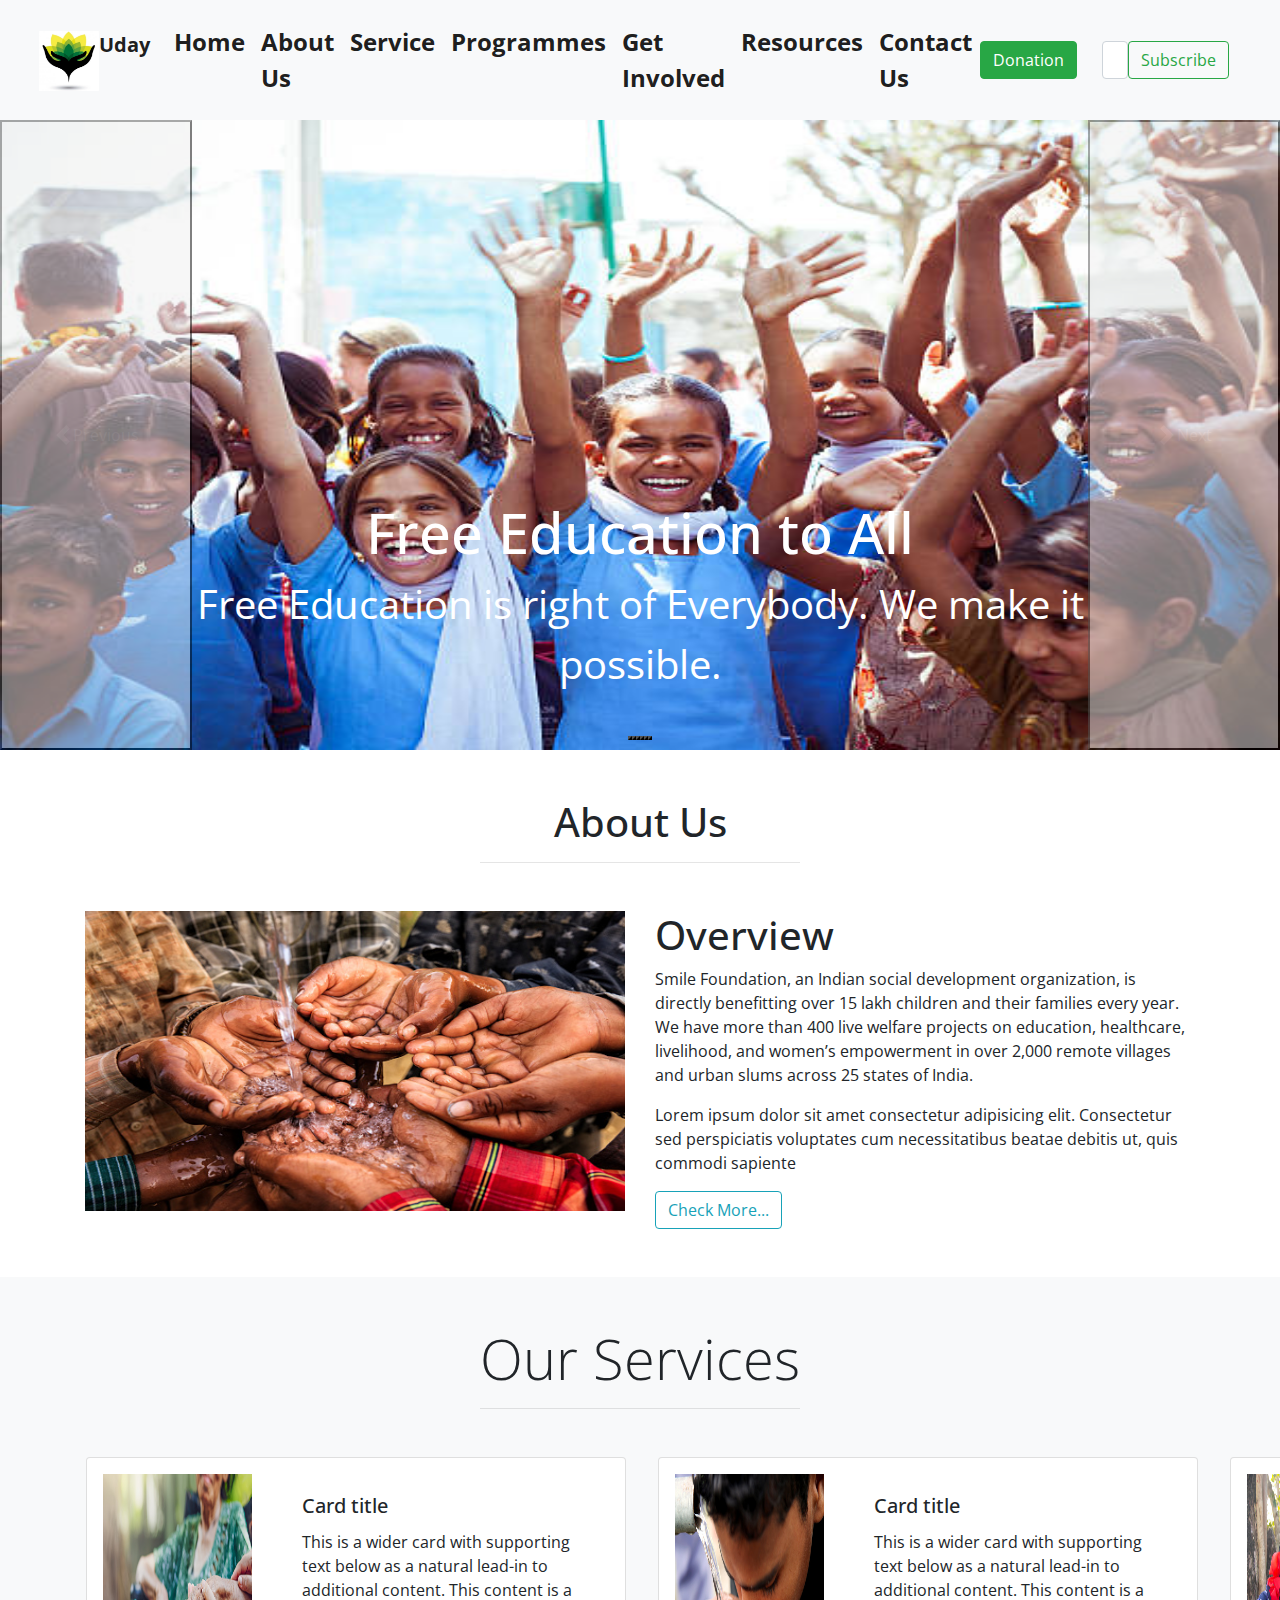
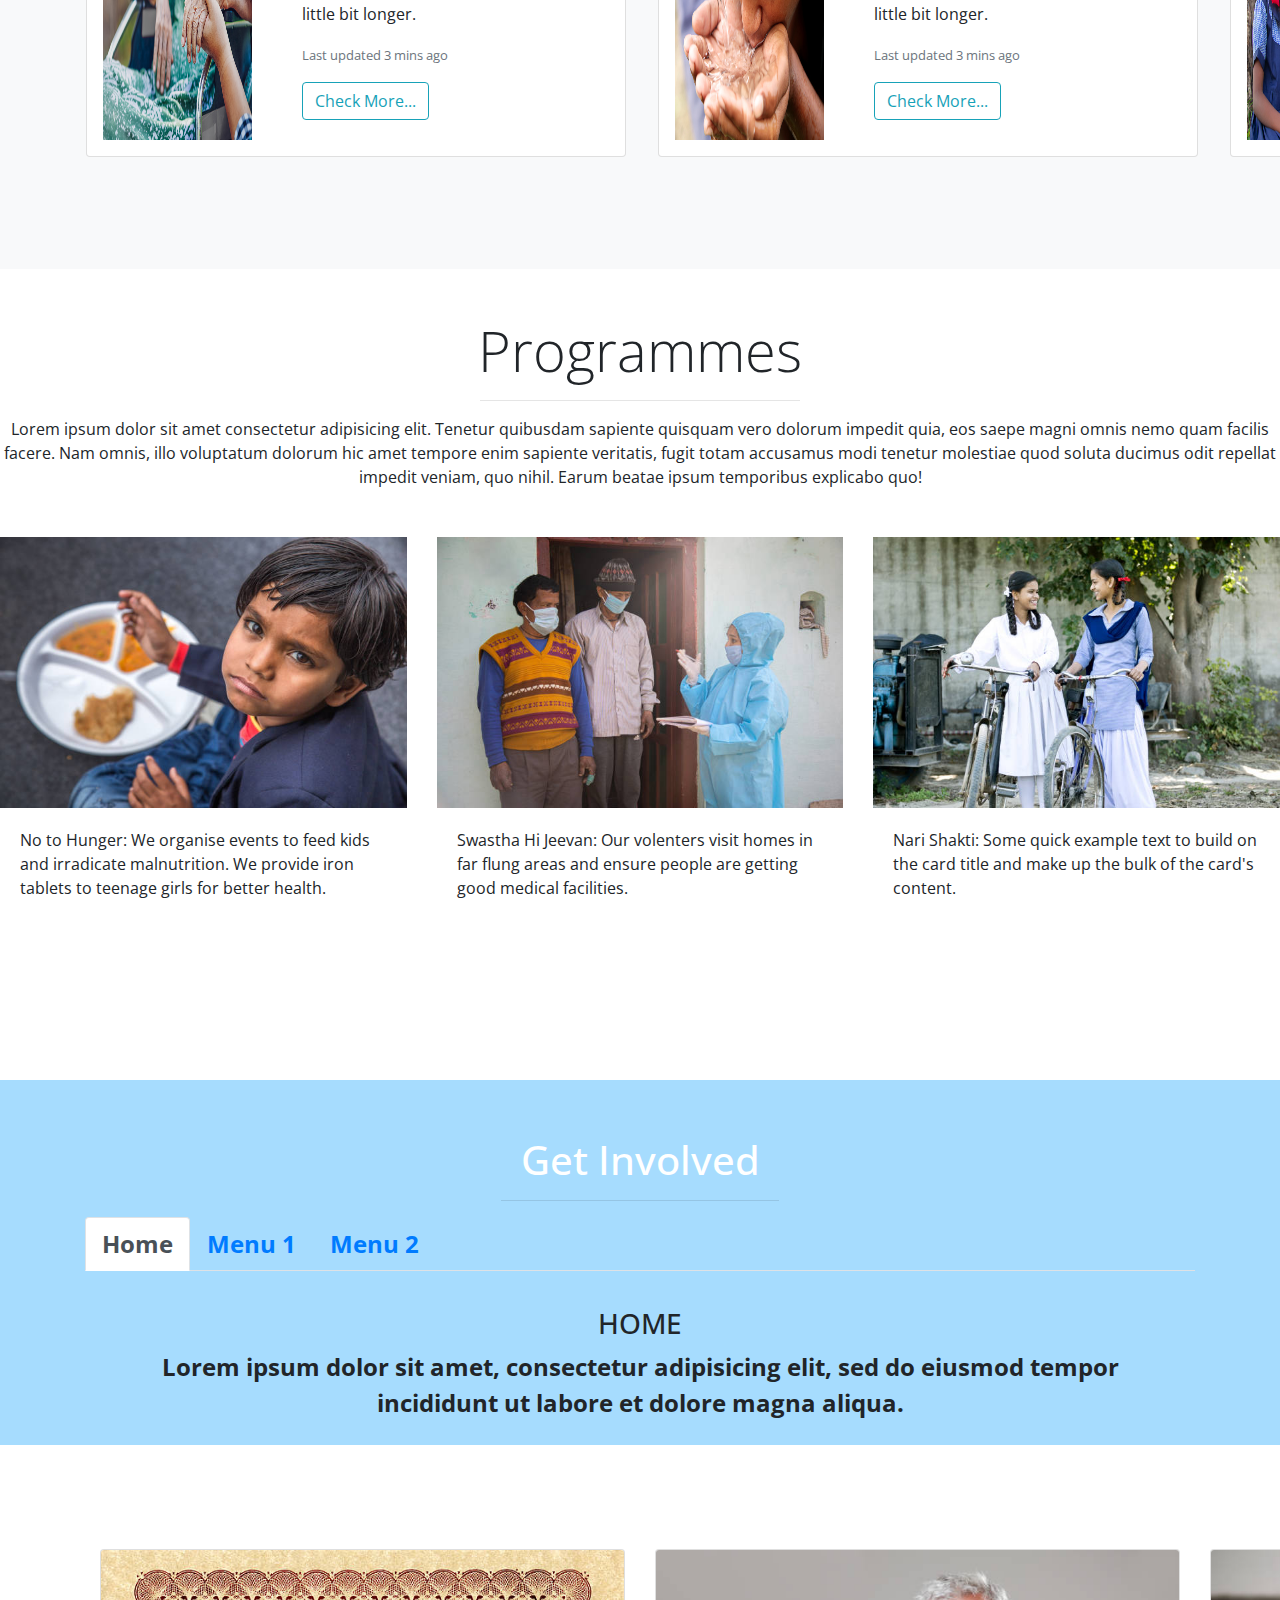
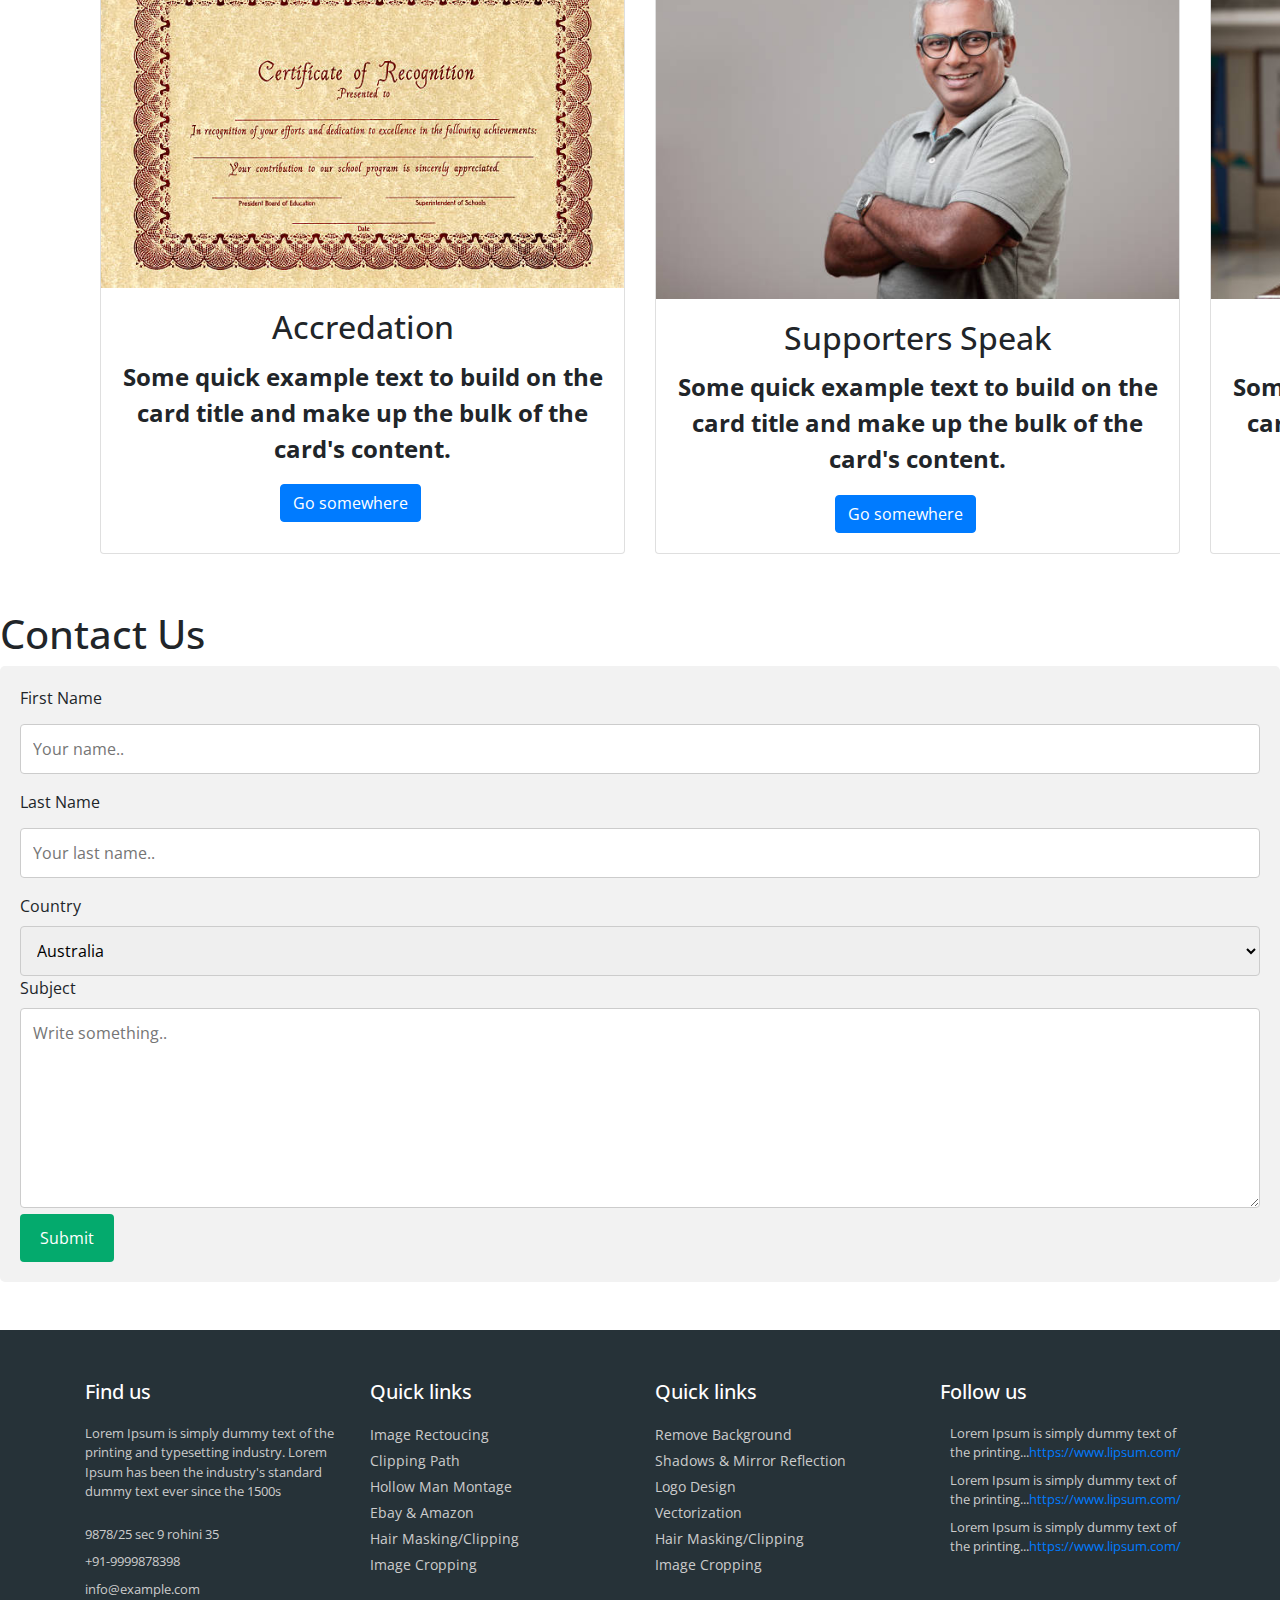
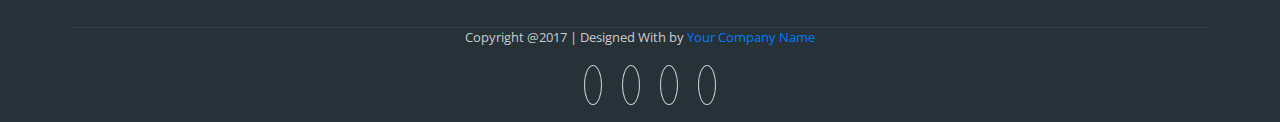
<file: index.html>
<!DOCTYPE html>
<html lang="en">

<head>
    <meta charset="UTF-8">
    <meta http-equiv="X-UA-Compatible" content="IE=edge">
    <meta name="viewport" content="width=device-width, initial-scale=1.0">
    <title>Bootstrap 5 Study</title>
    <!---------CSS Link        ---------------------------------------------------------------->
    <link rel="stylesheet" type='text/css' href="css/style.css">
    <!-- Bootstrap CSS -->
    <link href="https://cdn.jsdelivr.net/npm/bootstrap@5.1.3/dist/css/bootstrap.min.css" rel="stylesheet"
        integrity="sha384-1BmE4kWBq78iYhFldvKuhfTAU6auU8tT94WrHftjDbrCEXSU1oBoqyl2QvZ6jIW3" crossorigin="anonymous">

    <link
        href="https://fonts.googleapis.com/css2?family=Lora:ital,wght@0,400;0,500;1,400;1,500&family=Open+Sans:ital,wght@0,300;0,400;0,500;0,600;1,300;1,500&display=swap"
        rel="stylesheet">


</head>

<body>
    <!---------------Navbar Starts------------------------------------------------------------------->
    <nav class="navbar navbar-expand-lg sticky-top navbar-light bg-light">
        <div class="container-fluid m-lg-2">
            <a class="navbar-brand" href="#"><img src='img/logo-ngo.png' alt="no logo" width="60" height="60"
                    class='d-inline-block align-text-top'>Uday</a>



            <button class="navbar-toggler" type="button" data-bs-toggle="collapse"
                data-bs-target="#navbarSupportedContent" aria-controls="navbarSupportedContent" aria-expanded="false"
                aria-label="Toggle navigation">
                <span class="navbar-toggler-icon"></span>
            </button>

            <!-------Home Navbar creation>------------------------------------------------------------------->

            <div class="collapse navbar-collapse" id="navbarSupportedContent">
                <ul class="navbar-nav me-auto mb-2 mb-lg-0">
                    <li class="nav-item">
                        <a class="nav-link active" aria-current="page" href="#">Home</a>
                    </li>


                    <!--------------------------About Us drop down creation>----------------------------------------->


                    <li class="nav-item dropdown">
                        <a class="nav-link active" aria-current="page" href="#about" id="navbarDropdown" role="button"
                            data-bs-toggle="dropdown">About Us</a>
                        <ul class="dropdown-menu" aria-labelledby="navbarDropdown">
                            <li><a class="dropdown-item" href="#overview">Overview</a></li>
                            <li><a class="dropdown-item" href="#vision">Vision and Mission</a></li>
                            <li><a class="dropdown-item" href="#leadership">Leardership</a></li>
                            <li><a class="dropdown-item" href="#team">Team</a></li>
                            <li><a class="dropdown-item" href="#mentors">Mentors</a></li>
                            <li><a class="dropdown-item" href="#awards">Awards and Empanelment</a></li>
                            <li><a class="dropdown-item" href="#finance">Financial Documents</a></li>
                            <li><a class="dropdown-item" href="#reach">Our Reach</a></li>
                            <li><a class="dropdown-item" href="#stakeholders">Stakeholders' Speaks</a></li>

                            <li><a class="dropdown-item" href="#international">International Tie-Up</a></li>
                            <li>
                                <hr class="dropdown-divider">
                            </li>
                            <li><a class="dropdown-item" href="#media">Media</a></li>
                        </ul>
                    </li>


                    <!--------About Us dropdown ends        ------------------------------------->
                    <!--------Service dropdown starts        ------------------------------------->

                    <li class="nav-item dropdown">
                        <a class="nav-link active" aria-current="page" href="#service" id="navbarDropdown" role="button"
                            data-bs-toggle="dropdown">Service</a>

                        <ul class="dropdown-menu" aria-labelledby="navbarDropdown">
                            <li><a class="dropdown-item" href="#">Education</a></li>
                            <li><a class="dropdown-item" href="#">Health</a></li>
                            <li><a class="dropdown-item" href="#">Livelihood</a></li>
                            <li><a class="dropdown-item" href="#">Women Empowerment</a></li>

                            <li><a class="dropdown-item" href="#">Another action</a></li>
                            <li>
                                <hr class="dropdown-divider">
                            </li>
                            <li><a class="dropdown-item" href="#">Something else here</a></li>
                        </ul>
                    </li>

                    <!--------Service dropdown ends        ------------------------------------->
                    <!--------Programs dropdown start        ------------------------------------->
                    <li class="nav-item dropdown">
                        <a class="nav-link active" aria-current="page" href="#programs" id="navbarDropdown"
                            role="button" data-bs-toggle="dropdown">Programmes</a>
                        <ul class="dropdown-menu" aria-labelledby="navbarDropdown">
                            <li><a class="dropdown-item" href="/hunger.html">No to Hunger</a></li>
                            <li><a class="dropdown-item" href="#">Swastha Hi Jeevan</a></li>
                            <li><a class="dropdown-item" href="#">Nari Shakti</a></li>
                            <li><a class="dropdown-item" href="#">Medha Chatra</a></li>
                            <li><a class="dropdown-item" href="#">Anandmayi</a></li>


                        </ul>
                    </li>

                    <!--------Programs dropdown ends        ------------------------------------->
                    <!--------Get Involved dropdown starts        ------------------------------------->
                    <li class="nav-item dropdown">
                        <a class="nav-link active" aria-current="page" href="#getinvolved" id="navbarDropdown"
                            role="button" data-bs-toggle="dropdown">Get Involved</a>
                        <ul class="dropdown-menu" aria-labelledby="navbarDropdown">
                            <li><a class="dropdown-item" href="#">Donations</a></li>
                            <li><a class="dropdown-item" href="#">Volunteering</a></li>
                            <li><a class="dropdown-item" href="#">Corporate Partnership</a></li>
                            <li><a class="dropdown-item" href="#">Industry Alliance</a></li>
                            <li><a class="dropdown-item" href="#">Training</a></li>


                            <li><a class="dropdown-item" href="#">FAQ</a></li>
                            <li>
                                <hr class="dropdown-divider">
                            </li>
                            <li><a class="dropdown-item" href="#">Career</a></li>
                        </ul>
                    </li>




                    <!--------Get Involved dropdown ends        ------------------------------------->
                    <!--------About Us dropdown ends        ------------------------------------->



                    <!--------Reource Navbar starts        ------------------------------------->

                    <li class="nav-item dropdown">
                        <a class="nav-link active" href="#resources" id="navbarDropdown" role="button"
                            data-bs-toggle="dropdown" aria-expanded="false">
                            Resources
                        </a>
                        <ul class="dropdown-menu" aria-labelledby="navbarDropdown">
                            <li><a class="dropdown-item" href="#">Article</a></li>
                            <li><a class="dropdown-item" href="#">Newsletter</a></li>
                            <li><a class="dropdown-item" href="#">Videos</a></li>
                            <li><a class="dropdown-item" href="#">Our Stories</a></li>


                        </ul>
                    </li>

                    <!--------Resource Navbar ends        ------------------------------------->
                    <!--------Contact Navbar starts        ------------------------------------->

                    <li class="nav-item">
                        <a class="nav-link active" aria-current="page" href="#contact">Contact Us</a>
                    </li>

                </ul>
                <!--------Contact ends        ------------------------------------->

                <!--------        ------------------------------------->

                <button type="button" class="btn btn-success">Donation</button>
                <!--------About Us dropdown ends        ------------------------------------->

                <form class="d-flex">
                    <input class="form-control me-2" type="search" placeholder="Your Email" aria-label="Subscribe">
                    <button class="btn btn-outline-success" type="submit">Subscribe</button>
                </form>
                <!--------About Us dropdown ends        ------------------------------------->

            </div>
        </div>
    </nav>

    <!----Navbar Ends                                       ----------------------------->
    <!----------------------Carasoul Starts--------------------------------------------------->


    <section class='container-carousel'>
        <header>
            <div id="carouselExampleCaptions" class="carousel slide" data-bs-ride="carousel">
                <div class="carousel-indicators">
                    <button type="button" data-bs-target="#carouselExampleCaptions" data-bs-slide-to="0" class="active"
                        aria-current="true" aria-label="Slide 1"></button>
                    <button type="button" data-bs-target="#carouselExampleCaptions" data-bs-slide-to="1"
                        aria-label="Slide 2"></button>
                    <button type="button" data-bs-target="#carouselExampleCaptions" data-bs-slide-to="2"
                        aria-label="Slide 3"></button>

                    <button type="button" data-bs-target="#carouselExampleCaptions" data-bs-slide-to="3" class="active"
                        aria-current="true" aria-label="Slide 4"></button>
                    <button type="button" data-bs-target="#carouselExampleCaptions" data-bs-slide-to="4"
                        aria-label="Slide 5"></button>
                    <button type="button" data-bs-target="#carouselExampleCaptions" data-bs-slide-to="5"
                        aria-label="Slide 6"></button>

                </div>
                <div class="carousel-inner">
                    <div class="carousel-item active">
                        <img src="img/carosel-school1.jpg" class="d-block w-100"
                            alt="img/parenting-single-mother1.jpeg">
                        <div class="carousel-caption d-md-block">
                            <h5>Free Education to All</h5>
                            <p>Free Education is right of Everybody. We make it possible.</p>
                        </div>
                    </div>
                    <div class="carousel-item">
                        <img src="img/carosal-women-job.jpg" class="d-block w-100"
                            alt="img/parenting-single-mother1.jpeg">
                        <div class="carousel-caption d-md-block">
                            <h5>Women Empowerment</h5>
                            <p>Empowering women through knowledge and making them self dependent.</p>
                        </div>
                    </div>
                    <div class="carousel-item">
                        <img src="img/carousal-health.jpg" class="d-block w-100"
                            alt="img/parenting-single-mother1.jpeg">
                        <div class="carousel-caption d-md-block">
                            <h5>Care for old age</h5>
                            <p>We ensure good health facilities to senior people. Every life matters!!</p>
                        </div>
                    </div>

                    <div class="carousel-item">
                        <img src="img/carousal-health.jpg" class="d-block w-100"
                            alt="img/parenting-single-mother1.jpeg">
                        <div class="carousel-caption d-md-block">
                            <h5>Care for old age</h5>
                            <p>We ensure good health facilities to senior people. Every life matters!!</p>
                        </div>
                    </div>

                    <div class="carousel-item">
                        <img src="img/carousal-health.jpg" class="d-block w-100"
                            alt="img/parenting-single-mother1.jpeg">
                        <div class="carousel-caption d-md-block">
                            <h5>Care for old age</h5>
                            <p>We ensure good health facilities to senior people. Every life matters!!</p>
                        </div>
                    </div>

                    <div class="carousel-item">
                        <img src="img/carousal-health.jpg" class="d-block w-100"
                            alt="img/parenting-single-mother1.jpeg">
                        <div class="carousel-caption d-md-block">
                            <h5>Care for old age</h5>
                            <p>We ensure good health facilities to senior people. Every life matters!!</p>
                        </div>
                    </div>

                </div>
                <button class="carousel-control-prev" type="button" data-bs-target="#carouselExampleCaptions"
                    data-bs-slide="prev">
                    <span class="carousel-control-prev-icon" aria-hidden="true"></span>
                    <span class="visually-hidden">Previous</span>
                </button>
                <button class="carousel-control-next" type="button" data-bs-target="#carouselExampleCaptions"
                    data-bs-slide="next">
                    <span class="carousel-control-next-icon" aria-hidden="true"></span>
                    <span class="visually-hidden">Next</span>
                </button>
            </div>


        </header>
    </section>

    <!--------------------------------------------About Us Starts-------------------------------->
    <section class="main_heading my-5">
        <div class="text-center">
            <h1>About Us</h1>
            <hr class="w-25 mx-auto" />
        </div>
        <div class="container">
            <div class="row my-5">
                <div class='col-lg-6 col-md-6 col-12 col-xxl-6'>
                    <figure>
                        <img src="img/bg-1-hand.jpg" alt="no image" class='about_img img-fluid'>
                    </figure>
                </div>

                <div class='col-lg-6 col-md-6 col-12 col-xxl-6'>
                    <h1>Overview</h1>
                    <p>Smile Foundation, an Indian social development organization, is directly benefitting over 15 lakh
                        children and their families every year. We have more than 400 live welfare projects on
                        education, healthcare, livelihood, and women’s empowerment in over 2,000 remote villages and
                        urban slums across 25 states of India.</p>

                    <p>Lorem ipsum dolor sit amet consectetur adipisicing elit. Consectetur sed perspiciatis voluptates
                        cum necessitatibus beatae debitis ut, quis commodi sapiente</p>

                    <button type="button" class="btn btn-outline-info" data-bs-toggle="tooltip" data-placement="right"
                        title="Detail Information">Check More...</button>

                </div>
            </div>
        </div>
        </div>
    </section>
    <!--------------------------------------------About Us Ends-------------------------------->

    <!--------------------------------------------Service Starts-------------------------------->
    <section class="main_heading my-5 bg-light py-5">
        <div class="text-center">
            <h1 class="display-4">Our Services</h1>
            <hr class="w-25 mx-auto" />
        </div>

        <div class='container services'>
            <div class="row my-5">
                <div class='mx-auto d-flex justify-content-around'>
                    <div class="card mb-3 p-3 mx-3">
                        <div class="row">
                            <div class="col-md-4">
                                <img src="img/old-age-care-1.jpg" class="img-fluid" alt="image of old people">
                            </div>
                            <div class="col-md-8">
                                <div class="card-body">
                                    <h5 class="card-title">Card title</h5>
                                    <p class="card-text">This is a wider card with supporting text below as a natural
                                        lead-in to additional
                                        content. This content is a little bit longer.</p>
                                    <p class="card-text"><small class="text-muted">Last updated 3 mins ago</small></p>

                                    <button type="button" class="btn btn-outline-info" data-bs-toggle="tooltip"
                                        data-placement="right" title="Detail Information">Check More...</button>
                                </div>
                            </div>
                        </div>
                    </div>

                    <div class="card mb-3 p-3 mx-3">
                        <div class="row">
                            <div class="col-md-4">
                                <img src="img/water2.jpg" class="img-fluid rounded-start" alt="water image">
                            </div>
                            <div class="col-md-8">
                                <div class="card-body">
                                    <h5 class="card-title">Card title</h5>
                                    <p class="card-text">This is a wider card with supporting text below as a natural
                                        lead-in to additional
                                        content. This content is a little bit longer.</p>
                                    <p class="card-text"><small class="text-muted">Last updated 3 mins ago</small></p>

                                    <button type="button" class="btn btn-outline-info" data-bs-toggle="tooltip"
                                        data-placement="right" title="Detail Information">Check More...</button>
                                </div>
                            </div>
                        </div>
                    </div>

                    <div class="card mb-3 p-3 mx-3">
                        <div class="row">
                            <div class="col-md-4">
                                <img src="img/school-1.jpg" class="img-fluid rounded-start" alt="school image">
                            </div>
                            <div class="col-md-8">
                                <div class="card-body">
                                    <h5 class="card-title">Card title</h5>
                                    <p class="card-text">This is a wider card with supporting text below as a natural
                                        lead-in to additional
                                        content. This content is a little bit longer.</p>
                                    <p class="card-text"><small class="text-muted">Last updated 3 mins ago</small></p>
                                    <button type="button" class="btn btn-outline-info" data-bs-toggle="tooltip"
                                        data-placement="right" title="Detail Information">Check More...</button>
                                </div>
                            </div>
                        </div>
                    </div>


                </div>

            </div>

        </div>
    </section>
    <!--------------------------------------------Service  Ends-------------------------------->


    <!--------------------------------------------Programms Starts-------------------------------->
    <section class="main_heading pb-5">
        <div class="text-center">
            <h1 class='display-4'>Programmes</h1>
            <hr class="w-25 mx-auto" />
            <p>Lorem ipsum dolor sit amet consectetur adipisicing elit. Tenetur quibusdam sapiente quisquam vero dolorum
                impedit quia, eos saepe magni omnis nemo quam facilis facere. Nam omnis, illo voluptatum dolorum hic
                amet
                tempore enim sapiente veritatis, fugit totam accusamus modi tenetur molestiae quod soluta ducimus odit
                repellat
                impedit veniam, quo nihil. Earum beatae ipsum temporibus explicabo quo!</p>
        </div>

        <div class="container-">
            <div class="row my-5">
                <div class='col-md-4 col-10 col-xxl-4 mx-auto'>
                    <figure>
                        <img src="img/child-eating3.jpg" alt="child eating image" srcset="" class='img-fluid'>
                        <div class="card-body">
                            <p class="card-text">No to Hunger: We organise events to feed kids and irradicate
                                malnutrition. We provide iron tablets to teenage girls for better health.</p>
                        </div>
                    </figure>

                </div>

                <div class='col-md-4 col-10 col-xxl-4 mx-auto'>
                    <figure>
                        <img src="img/heath-for-all-doc-home.jpg" alt="girls in cycle image" srcset=""
                            class='img-fluid'>
                        <div class="card-body">
                            <p class="card-text">Swastha Hi Jeevan: Our volenters visit homes in far flung areas and
                                ensure people are getting good medical facilities.</p>
                        </div>
                    </figure>

                </div>

                <div class='col-md-4 col-10 col-xxl-4 mx-auto'>
                    <figure>
                        <img src="img/girls-cycle.jpg" alt="girls in cycle image" srcset="" class='img-fluid'>
                        <div class="card-body">
                            <p class="card-text">Nari Shakti: Some quick example text to build on the card title and
                                make up the bulk
                                of the card's
                                content.</p>
                        </div>
                    </figure>

                </div>

            </div>

        </div>
    </section>
    <!---grid id required to talk about each program-->
    <!--------------------------------------------Programs Ends-------------------------------->


    <!--------------------------------------------Get Involved Starts-------------------------------->
    <section class="main_heading my-5 pt-5 offer_style">
        <div class="container container-fluid">
            <div class="row">

                <div class='col-xxl-12 col-12 py-2 text-center'>

                    <h1 class='text-white'>Get Involved</h1>
                    <hr class="w-25 mx-auto" />
                    <!----------------------------------------------------------------------------->

                    <!-- <div class="container mt-3"> -->
                    <!-- <h2>Toggleable Tabs</h2> -->
                    <!-- <br> -->
                    <!-- Nav tabs -->
                    <ul class="nav nav-tabs" role="tablist">
                        <li class="nav-item">
                            <a class="nav-link active" data-bs-toggle="tab" href="#home">Home</a>
                        </li>
                        <li class="nav-item">
                            <a class="nav-link" data-bs-toggle="tab" href="#menu1">Menu 1</a>
                        </li>
                        <li class="nav-item">
                            <a class="nav-link" data-bs-toggle="tab" href="#menu2">Menu 2</a>
                        </li>
                    </ul>

                    <!-- Tab panes -->
                    <div class="tab-content">
                        <div id="home" class="container tab-pane active"><br>
                            <h3>HOME</h3>
                            <p>Lorem ipsum dolor sit amet, consectetur adipisicing elit, sed do eiusmod tempor
                                incididunt ut labore et
                                dolore magna aliqua.</p>
                        </div>
                        <div id="menu1" class="container tab-pane fade"><br>
                            <h3>Menu 1</h3>
                            <p>Ut enim ad minim veniam, quis nostrud exercitation ullamco laboris nisi ut aliquip ex
                                ea commodo
                                consequat.</p>
                        </div>
                        <div id="menu2" class="container tab-pane fade"><br>
                            <h3>Menu 2</h3>
                            <p>Sed ut perspiciatis unde omnis iste natus error sit voluptatem accusantium doloremque
                                laudantium, totam
                                rem aperiam.</p>
                        </div>
                    </div>
                    <!-- </div> -->
                    <!------------------------------------------------------------------------------------------------>



                </div>
            </div>
        </div>

    </section>



    <!--------------------------------------------Get Involved Ends-------------------------------->



    <!--------------------------------------------Resources Starts-------------------------------->
    <!------Create a separate page for Resources-->

    <!-- <section class="main_heading my-5">
        <div class=" text-center">
                <h1>Resources</h1>
            <hr class="w-25 mx-auto" />
            Lorem ipsum dolor sit amet consectetur adipisicing elit. Tenetur quibusdam sapiente quisquam vero dolorum
            impedit quia, eos saepe magni omnis nemo quam facilis facere. Nam omnis, illo voluptatum dolorum hic amet
            tempore enim sapiente veritatis, fugit totam accusamus modi tenetur molestiae quod soluta ducimus odit
            repellat
            impedit veniam, quo nihil. Earum beatae ipsum temporibus explicabo quo!
        </div>
    </section> -->
    <!--------------------------------------------Resources Ends-------------------------------->

    <!--------------------------------------------Achievements Starts-------------------------------->

    <section class="main_heading my-5 pt-5">
        <div class="container container-fluid">
            <div class="row">

                <div class='col-xxl-12 col-xl-12 py-2 text-center d-flex justify-content-around'>
                    <!-- 
                    <h1 class='text-white'>Get Involved</h1>
                    <hr class="w-25 mx-auto" /> -->


                    <div class="card" style="width: 23rem;">
                        <img src="img/certificate-accredation.jpg" class="card-img-top" alt="...">
                        <div class="card-body">
                            <h2 class="card-title">Accredation</h2>
                            <p class="card-text">Some quick example text to build on the card title and make up the bulk
                                of the
                                card's
                                content.</p>
                            <a href="#" class="btn btn-primary">Go somewhere</a>
                        </div>
                    </div>

                    <div class="card" style="width: 23rem;">
                        <img src="img/supporter-gentleman.jpg" class="card-img-top" alt="...">
                        <div class="card-body">
                            <h2 class="card-title">Supporters Speak</h2>
                            <p class="card-text">Some quick example text to build on the card title and make up the bulk
                                of the
                                card's
                                content.</p>
                            <a href="#" class="btn btn-primary">Go somewhere</a>
                        </div>
                    </div>

                    <div class="card" style="width: 23rem;">
                        <img src="img/award.jpg" class="card-img-top" alt="...">
                        <div class="card-body">
                            <h2 class="card-title">Awards/Recongnitions</h2>
                            <p class="card-text">Some quick example text to build on the card title and make up the bulk
                                of the
                                card's
                                content.</p>
                            <a href="#" class="btn btn-primary">Go somewhere</a>
                        </div>
                    </div>

                </div>
            </div>
        </div>
    </section>
    <!--------------------------------------------Achievements Ends-------------------------------->



    <!--------------------------------------------Contact Us Starts-------------------------------->
    <section class="main_heading my-5">
        <div class=" text">
            <h1>Contact Us</h1>

            <div class="container_contact">
                <form action="action_page.php">

                    <label for="fname">First Name</label>
                    <input type="text" id="fname" name="firstname" placeholder="Your name..">

                    <label for="lname">Last Name</label>
                    <input type="text" id="lname" name="lastname" placeholder="Your last name..">

                    <label for="country">Country</label>
                    <select id="country" name="country">
                        <option value="australia">Australia</option>
                        <option value="canada">Canada</option>
                        <option value="usa">USA</option>
                        <option value="usa">India</option>
                    </select>

                    <label for="subject">Subject</label>
                    <textarea id="subject" name="subject" placeholder="Write something.."
                        style="height:200px"></textarea>

                    <input type="submit" value="Submit">

                </form>
            </div>
        </div>
    </section>

    <!--------------------------------------------Contact Us Ends-------------------------------->

    <!-------------Footer starts---------------------------------------------------------------->

    <link href="//maxcdn.bootstrapcdn.com/bootstrap/4.1.1/css/bootstrap.min.css" rel="stylesheet" id="bootstrap-css">
    <script src="//maxcdn.bootstrapcdn.com/bootstrap/4.1.1/js/bootstrap.min.js"></script>
    <script src="//cdnjs.cloudflare.com/ajax/libs/jquery/3.2.1/jquery.min.js"></script>
    <!------ Include the above in your HEAD tag ---------->

    <link rel="stylesheet" href="https://stackpath.bootstrapcdn.com/bootstrap/4.1.3/css/bootstrap.min.css"
        integrity="sha384-MCw98/SFnGE8fJT3GXwEOngsV7Zt27NXFoaoApmYm81iuXoPkFOJwJ8ERdknLPMO" crossorigin="anonymous">
    <link rel="stylesheet" href="https://use.fontawesome.com/releases/v5.2.0/css/all.css"
        integrity="sha384-hWVjflwFxL6sNzntih27bfxkr27PmbbK/iSvJ+a4+0owXq79v+lsFkW54bOGbiDQ" crossorigin="anonymous">

    <!--footer starts from here-->
    <footer class="footer">
        <div class="container bottom_border">
            <div class="row">
                <div class=" col-sm-4 col-md col-sm-4  col-12 col">
                    <h5 class="headin5_amrc col_white_amrc pt2">Find us</h5>
                    <!--headin5_amrc-->
                    <p class="mb10">Lorem Ipsum is simply dummy text of the printing and typesetting industry.
                        Lorem
                        Ipsum
                        has been the industry's standard dummy text ever since the 1500s</p>
                    <p><i class="fa fa-location-arrow"></i> 9878/25 sec 9 rohini 35 </p>
                    <p><i class="fa fa-phone"></i> +91-9999878398 </p>
                    <p><i class="fa fa fa-envelope"></i> info@example.com </p>


                </div>


                <div class=" col-sm-4 col-md  col-6 col">
                    <h5 class="headin5_amrc col_white_amrc pt2">Quick links</h5>
                    <!--headin5_amrc-->
                    <ul class="footer_ul_amrc">
                        <li><a href="http://webenlance.com">Image Rectoucing</a></li>
                        <li><a href="http://webenlance.com">Clipping Path</a></li>
                        <li><a href="http://webenlance.com">Hollow Man Montage</a></li>
                        <li><a href="http://webenlance.com">Ebay & Amazon</a></li>
                        <li><a href="http://webenlance.com">Hair Masking/Clipping</a></li>
                        <li><a href="http://webenlance.com">Image Cropping</a></li>
                    </ul>
                    <!--footer_ul_amrc ends here-->
                </div>


                <div class=" col-sm-4 col-md  col-6 col">
                    <h5 class="headin5_amrc col_white_amrc pt2">Quick links</h5>
                    <!--headin5_amrc-->
                    <ul class="footer_ul_amrc">
                        <li><a href="http://webenlance.com">Remove Background</a></li>
                        <li><a href="http://webenlance.com">Shadows & Mirror Reflection</a></li>
                        <li><a href="http://webenlance.com">Logo Design</a></li>
                        <li><a href="http://webenlance.com">Vectorization</a></li>
                        <li><a href="http://webenlance.com">Hair Masking/Clipping</a></li>
                        <li><a href="http://webenlance.com">Image Cropping</a></li>
                    </ul>
                    <!--footer_ul_amrc ends here-->
                </div>


                <div class=" col-sm-4 col-md  col-12 col">
                    <h5 class="headin5_amrc col_white_amrc pt2">Follow us</h5>
                    <!--headin5_amrc ends here-->

                    <ul class="footer_ul2_amrc">
                        <li><a href="#"><i class="fab fa-twitter fleft padding-right"></i> </a>
                            <p>Lorem Ipsum is simply dummy text of the printing...<a
                                    href="#">https://www.lipsum.com/</a>
                            </p>
                        </li>
                        <li><a href="#"><i class="fab fa-twitter fleft padding-right"></i> </a>
                            <p>Lorem Ipsum is simply dummy text of the printing...<a
                                    href="#">https://www.lipsum.com/</a>
                            </p>
                        </li>
                        <li><a href="#"><i class="fab fa-twitter fleft padding-right"></i> </a>
                            <p>Lorem Ipsum is simply dummy text of the printing...<a
                                    href="#">https://www.lipsum.com/</a>
                            </p>
                        </li>
                    </ul>
                    <!--footer_ul2_amrc ends here-->
                </div>
            </div>
        </div>


        <div class="container">
            <!-- <ul class="foote_bottom_ul_amrc">
                <li><a href="http://webenlance.com">Home</a></li>
                <li><a href="http://webenlance.com">About</a></li>
                <li><a href="http://webenlance.com">Services</a></li>
                <li><a href="http://webenlance.com">Pricing</a></li>
                <li><a href="http://webenlance.com">Blog</a></li>
                <li><a href="http://webenlance.com">Contact</a></li>
            </ul> -->
            <!--foote_bottom_ul_amrc ends here-->
            <p class="text-center">Copyright @2017 | Designed With by <a href="#">Your Company Name</a></p>

            <ul class="social_footer_ul">
                <li><a href="http://webenlance.com"><i class="fab fa-facebook-f"></i></a></li>
                <li><a href="http://webenlance.com"><i class="fab fa-twitter"></i></a></li>
                <li><a href="http://webenlance.com"><i class="fab fa-linkedin"></i></a></li>
                <li><a href="http://webenlance.com"><i class="fab fa-instagram"></i></a></li>
            </ul>
            <!--social_footer_ul ends here-->
        </div>

    </footer>


    <script src="https://code.jquery.com/jquery-3.3.1.slim.min.js"
        integrity="sha384-q8i/X+965DzO0rT7abK41JStQIAqVgRVzpbzo5smXKp4YfRvH+8abtTE1Pi6jizo"
        crossorigin="anonymous"></script>
    <script src="https://cdnjs.cloudflare.com/ajax/libs/popper.js/1.14.3/umd/popper.min.js"
        integrity="sha384-ZMP7rVo3mIykV+2+9J3UJ46jBk0WLaUAdn689aCwoqbBJiSnjAK/l8WvCWPIPm49"
        crossorigin="anonymous"></script>
    <script src="https://stackpath.bootstrapcdn.com/bootstrap/4.1.3/js/bootstrap.min.js"
        integrity="sha384-ChfqqxuZUCnJSK3+MXmPNIyE6ZbWh2IMqE241rYiqJxyMiZ6OW/JmZQ5stwEULTy"
        crossorigin="anonymous"></script>

    <!-- Crédit to https://bootsnipp.com/snippets/bxDBA -->
    <!-------------Footer ends---------------------------------------------------------------->

    <!------------------------------------------------Final Ends-------------------------------->







    <!-- JS Script           ------------------------------------------------------------>
    <script src="https://cdn.jsdelivr.net/npm/@popperjs/core@2.10.2/dist/umd/popper.min.js"
        integrity="sha384-7+zCNj/IqJ95wo16oMtfsKbZ9ccEh31eOz1HGyDuCQ6wgnyJNSYdrPa03rtR1zdB" crossorigin="anonymous">
        </script>
    <script src="https://cdn.jsdelivr.net/npm/bootstrap@5.1.3/dist/js/bootstrap.min.js"
        integrity="sha384-QJHtvGhmr9XOIpI6YVutG+2QOK9T+ZnN4kzFN1RtK3zEFEIsxhlmWl5/YESvpZ13" crossorigin="anonymous">
        </script>

    <script type="text/javascript">
        var tooltipTriggerList = [].slice.call(document.querySelectorAll('[data-bs-toggle="tooltip"]'))
        var tooltipList = tooltipTriggerList.map(function (tooltipTriggerEl) {
            return new bootstrap.Tooltip(tooltipTriggerEl)
        })
    </script>
</body>

</html>
</file>
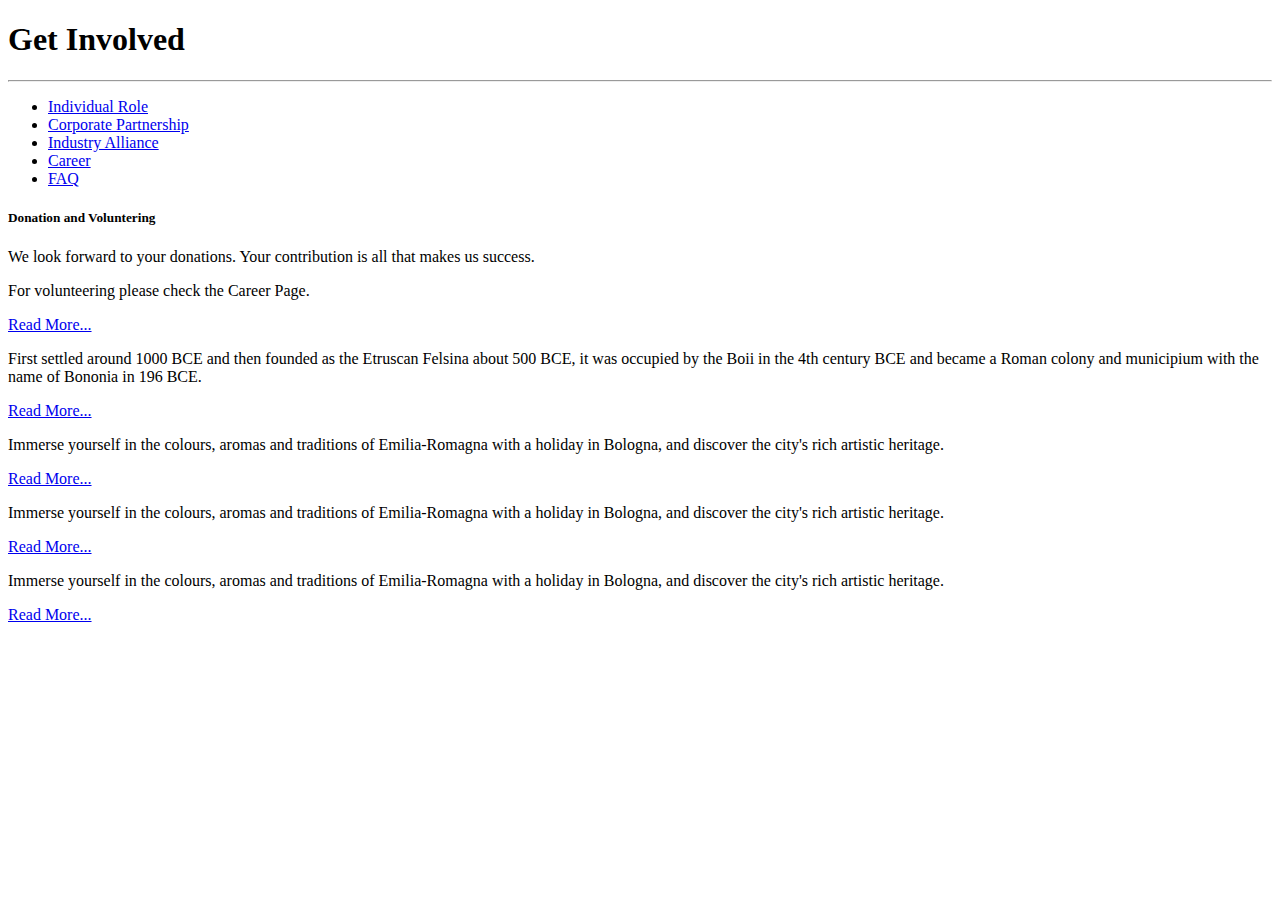
<file: get_involved2.html>
<!DOCTYPE html>
<html lang="en">
<head>
    <meta charset="UTF-8">
    <meta http-equiv="X-UA-Compatible" content="IE=edge">
    <meta name="viewport" content="width=device-width, initial-scale=1.0">
    <title>Document</title>
</head>
<body>
    <section class="main_heading my-5 pt-5 offer_style">
        <div class="container container-fluid">
            <div class="row">
    
                <div class='col-xxl-12 col-12 py-2 text-center'>
    
                    <h1 class='text-white'>Get Involved</h1>
                    <hr class="w-25 mx-auto" />
    
                    <div class="card text-center">
                        <div class="card-header">
                            <ul class="nav nav-tabs card-header-tabs" id='card_involve_list' role='tablist'>
                                <li class="nav-item">
                                    <a class="nav-link active" href="#individualRole" role='tab'
                                        aria-controls='individualRole' aria-selected='true'>Individual Role</a>
    
                                </li>
    
                                <li class="nav-item">
                                    <a class="nav-link" href="#corporatePartnership" role='tab'
                                        aria-controls='corporatePartnership' aria-selected='true'>Corporate
                                        Partnership</a>
                                </li>
    
                                <li class="nav-item">
                                    <a class="nav-link" href="#industryAlliance" role='tab' aria-controls='industryAlliance'
                                        aria-selected='false'>Industry Alliance</a>
                                </li>
                                <li class="nav-item">
                                    <a class="nav-link" href="#career" role='tab' aria-controls='career'
                                        aria-selected='false'>Career</a>
                                </li>
                                <li class="nav-item">
                                    <a class="nav-link" href="#faq" role='tab' aria-controls='faq'
                                        aria-selected='false'>FAQ</a>
                                </li>
                            </ul>
                        </div>
    
                        <div class="card-body">
                            <h5 class="card-title">Donation and Voluntering</h5>
                            <div class="tab-content mt-3">
                                <div class="tab-pane active" id="individualRole" role="tabpanel">
                                    <p class="card-text">We look forward to your donations. Your contribution is all
                                        that makes us success.</p>
                                    <p>For volunteering please check the Career Page.</p>
    
    
                                    <a href="#" class="btn btn-primary">Read More...</a>
                                </div>
    
                                <div class="tab-pane" id="corporatePartnership" role="tabpanel"
                                    aria-labelledby="corporatePartnership-tab">
                                    <p class="card-text">First settled around 1000 BCE and then founded as the Etruscan
                                        Felsina about 500 BCE, it was
                                        occupied by the Boii in the 4th century BCE and became a Roman colony and
                                        municipium with the name of Bononia in
                                        196 BCE. </p>
                                    <a href="#" class="btn btn-primary">Read More...</a>
                                </div>
    
                                <div class="tab-pane" id="industryAlliance" role="tabpanel"
                                    aria-labelledby="industryAlliance-tab">
                                    <p class="card-text">Immerse yourself in the colours, aromas and traditions of
                                        Emilia-Romagna with a holiday in
                                        Bologna, and discover the city's rich artistic heritage.</p>
                                    <a href="#" class="btn btn-danger btn-sm">Read More...</a>
                                </div>
    
                                <div class="tab-pane" id="career" role="tabpanel" aria-labelledby="career-tab">
                                    <p class="card-text">Immerse yourself in the colours, aromas and traditions of
                                        Emilia-Romagna with a holiday in
                                        Bologna, and discover the city's rich artistic heritage.</p>
                                    <a href="#" class="btn btn-danger btn-sm">Read More...</a>
                                </div>
    
                                <div class="tab-pane" id="faq" role="tabpanel" aria-labelledby="faq-tab">
                                    <p class="card-text">Immerse yourself in the colours, aromas and traditions of
                                        Emilia-Romagna with a holiday in
                                        Bologna, and discover the city's rich artistic heritage.</p>
                                    <a href="#" class="btn btn-danger btn-sm">Read More...</a>
                                </div>
    
                                <script>
                                    $('#card_involve_list a').on('click', function (e) {
                                        e.preventDefault()
                                        $(this).tab('show')
                                    })

                                    $('#card_involve_list a').on('click', function (e) {
                                        e.preventDefault()
                                        $(this).tab('show')
                                    })
                                </script>
                            </div>
                        </div>
    
    
                    </div>
    </section>
</body>
</html>
</file>
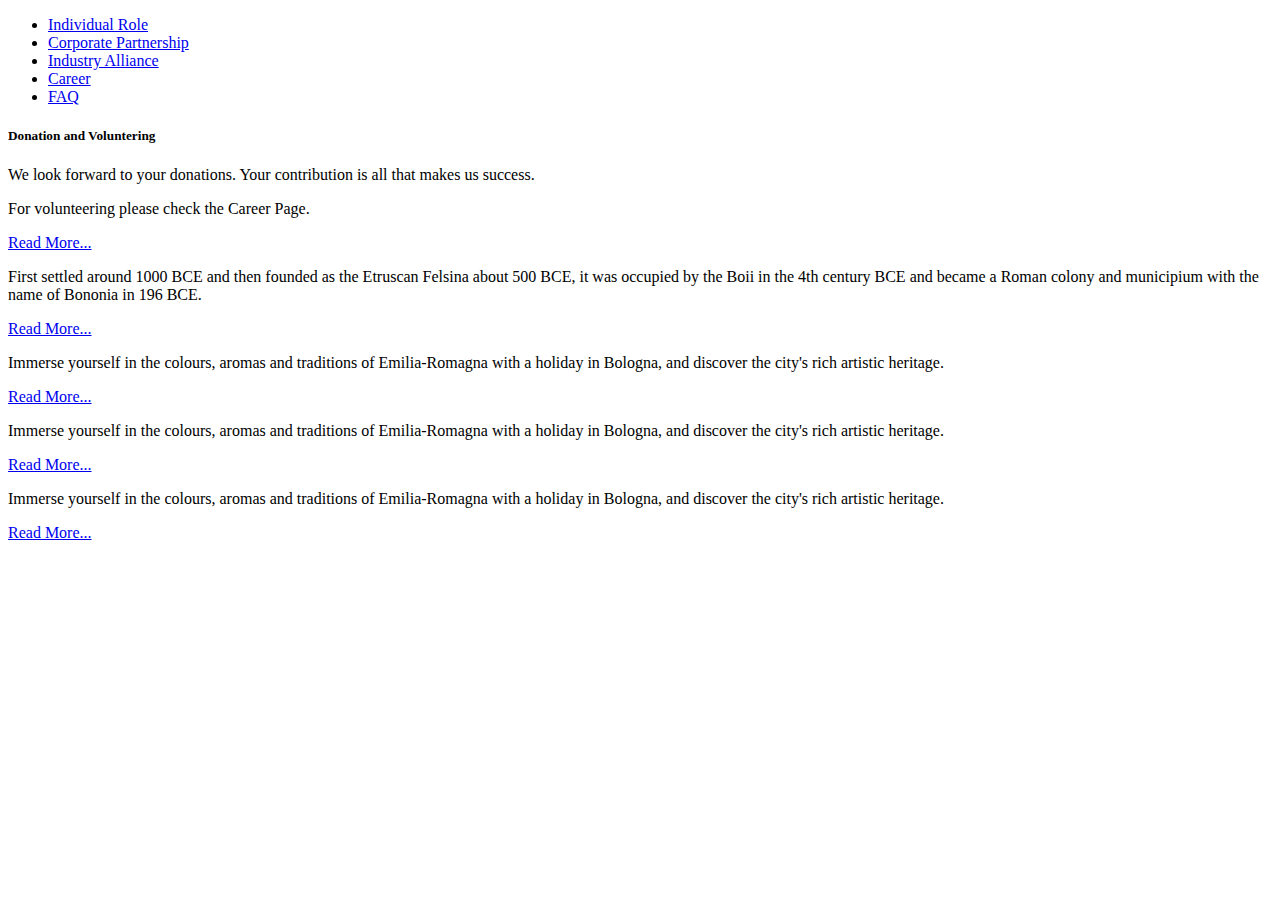
<file: get_involved3.html>
<!DOCTYPE html>
<html lang="en">
<head>
    <meta charset="UTF-8">
    <meta http-equiv="X-UA-Compatible" content="IE=edge">
    <meta name="viewport" content="width=device-width, initial-scale=1.0">
    <title>Document</title>
</head>
<body>
    <div class="card text-center">
        <div class="card-header tab-card-header">
            <ul class="nav nav-tabs card-header-tabs" id='getinvolvedtab' role='tablist'>
    
                <li class="nav-item">
                    <a class="nav-link active" id='individualRoleID' data-toggle='tab' href="#individualRole" role='tab'
                        aria-controls='individualRole' aria-selected='true'>Individual Role</a>
    
                </li>
    
                <li class="nav-item">
                    <a class="nav-link" id='corporatePartnershipID' data-toggle='tab' href="#corporatePartnership"
                        role='tab' aria-controls='corporatePartnership' aria-selected='false'>Corporate
                        Partnership</a>
                </li>
    
                <li class="nav-item">
                    <a class="nav-link" id='industryAllianceID' data-toggle='tab' href="#industryAlliance" role='tab'
                        aria-controls='industryAlliance' aria-selected='false'>Industry Alliance</a>
                </li>
                <li class="nav-item">
                    <a class="nav-link" id='careerID' data-toggle='tab' href="#career" role='tab' aria-controls='career'
                        aria-selected='false'>Career</a>
                </li>
                <li class="nav-item">
                    <a class="nav-link" id='faqID' data-toggle='tab' href="#faq" role='tab' aria-controls='faq'
                        aria-selected='false'>FAQ</a>
                </li>
            </ul>
        </div>
    
        <div class="card-body" id='myTabContent'>
    
            <div class="tab-pane show fade active p-3" id="individualRole" role="tabpanel"
                aria-labelledby="individualRole-tab">
                <h5 class="card-title">Donation and Voluntering</h5>
                <p class="card-text">We look forward to your donations. Your contribution is
                    all
                    that makes us success.</p>
                <p>For volunteering please check the Career Page.</p>
    
    
                <a href="#" class="btn btn-primary">Read More...</a>
            </div>
    
            <div class="tab-pane fade p-3" id="corporatePartnership" role="tabpanel"
                aria-labelledby="corporatePartnership-tab">
                <p class="card-text">First settled around 1000 BCE and then founded as the
                    Etruscan
                    Felsina about 500 BCE, it was
                    occupied by the Boii in the 4th century BCE and became a Roman colony
                    and
                    municipium with the name of Bononia in
                    196 BCE. </p>
                <a href="#" class="btn btn-primary">Read More...</a>
            </div>
    
            <div class="tab-pane fade p-3" id="industryAlliance" role='tabpanel' aria-labelledby="industryAlliance-tab">
                <p class="card-text">Immerse yourself in the colours, aromas and traditions
                    of
                    Emilia-Romagna with a holiday in
                    Bologna, and discover the city's rich artistic heritage.</p>
                <a href="#" class="btn btn-danger btn-sm">Read More...</a>
            </div>
    
            <div class="tab-pane fade p-3" id="career" role="tabpanel" aria-labelledby="career-tab">
                <p class="card-text">Immerse yourself in the colours, aromas and traditions
                    of
                    Emilia-Romagna with a holiday in
                    Bologna, and discover the city's rich artistic heritage.</p>
                <a href="#" class="btn btn-danger btn-sm">Read More...</a>
            </div>
    
            <div class="tab-pane fade p-3" id="faq" role="tabpanel" aria-labelledby="faq-tab">
                <p class="card-text">Immerse yourself in the colours, aromas and traditions
                    of
                    Emilia-Romagna with a holiday in
                    Bologna, and discover the city's rich artistic heritage.</p>
                <a href="#" class="btn btn-danger btn-sm">Read More...</a>
            </div>
    
        </div>
    </div>
    </div>
</body>
</html>
</file>
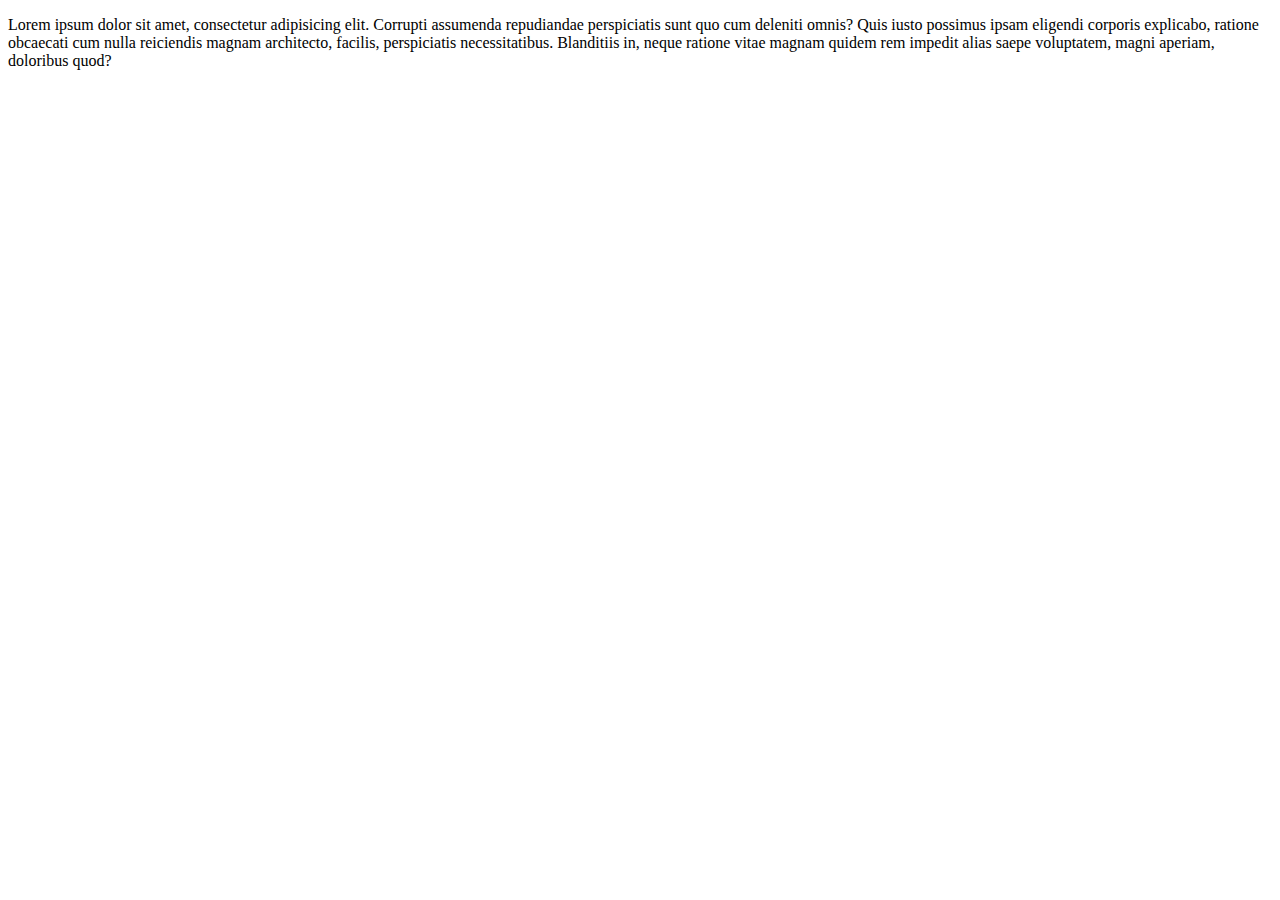
<file: industryAlliance.html>
<!DOCTYPE html>
<html lang="en">
<head>
    <meta charset="UTF-8">
    <meta http-equiv="X-UA-Compatible" content="IE=edge">
    <meta name="viewport" content="width=device-width, initial-scale=1.0">
    <title>Document</title>
</head>
<body>
    <p>Lorem ipsum dolor sit amet, consectetur adipisicing elit. Corrupti assumenda repudiandae perspiciatis sunt quo cum deleniti omnis? Quis iusto possimus ipsam eligendi corporis explicabo, ratione obcaecati cum nulla reiciendis magnam architecto, facilis, perspiciatis necessitatibus. Blanditiis in, neque ratione vitae magnam quidem rem impedit alias saepe voluptatem, magni aperiam, doloribus quod?</p>
</body>
</html>
</file>
<file: css/style.css>
* {
  margin: 0;
  padding: 0;
  box-sizing: border-box;
  font-family: "Lora", serif;
  font-family: "Open Sans", sans-serif;
}

.offer_style {
  background-color: #a6dcfe;
}

.container-fluid {
  font-size: 1.5rem;
  font-weight: bold;
}

li a:hover {
  background-color: rgb(73, 218, 92);
}

.nav-item {
  position: relative;
  display: inline-block;
}

.dropdown-menu {
  display: none;
  position: absolute;
  background-color: #f9f9f9;
  min-width: 160px;
  box-shadow: 0px 8px 16px 0px rgba(0, 0, 0, 0.2);
  padding: 12px 16px;
  z-index: 1;
}

.dropdown:hover .dropdown-menu {
  display: block;
}
/* Carousel Properties starts ---------------------------------------------------------------------*/

.carousel-item img {
  /* width: 100%; */
  height: 70vh;
  align-items: center;
}
.carousel-caption h5 {
  font-size: 3.5rem;
}

/* Credit to https://bootsnipp.com/snippets/bxDBA */
/* Carousel CSS */

.carousel-caption p {
  font-size: 2.5rem;
}

/* Carousel Properties ends ------------------------------------------------------------------------*/

/* Contact Us starts -------------------------------------------------------------------------------*/

/* Style inputs with type="text", select elements and textareas */
input[type="text"],
select,
textarea {
  width: 100%; /* Full width */
  padding: 12px; /* Some padding */
  border: 1px solid #ccc; /* Gray border */
  border-radius: 4px; /* Rounded borders */
  box-sizing: border-box; /* Make sure that padding and width stays in place */
  margin-top: 6px; /* Add a top margin */
  margin-bottom: 16px; /* Bottom margin */
  resize: vertical; /* Allow the user to vertically resize the textarea (not horizontally) */
}

/* Style the submit button with a specific background color etc */
input[type="submit"] {
  background-color: #04aa6d;
  color: white;
  padding: 12px 20px;
  border: none;
  border-radius: 4px;
  cursor: pointer;
}

/* When moving the mouse over the submit button, add a darker green color */
input[type="submit"]:hover {
  background-color: #45a049;
}

/* Add a background color and some padding around the form */
.container_contact {
  border-radius: 5px;
  background-color: #f2f2f2;
  padding: 20px;
}

/* Contact Us Ends ----------------------------------------------------------------------------*/

/* Acievments Accredation Starts --------------------------------------------------------------*/

.card {
  flex-basis: calc(50% - 30px);
  flex-grow: 0;
  flex-shrink: 0;
  margin-left: 15px;
  margin-right: 15px;
  max-width: calc(50% - 30px);
}
/* Acievments Accredation Endss ----------------------------------------------------------------*/

@media (max-width: 950px) {
  .container {
    width: 90%;
    padding: 30px 40px 40px 35px;
  }
  .container .content .right-side {
    width: 75%;
    margin-left: 55px;
  }
}
@media (max-width: 820px) {
  .container {
    margin: 40px 0;
    height: 100%;
  }
  .container .content {
    flex-direction: column-reverse;
  }
  .container .content .left-side {
    width: 100%;
    flex-direction: row;
    margin-top: 40px;
    justify-content: center;
    flex-wrap: wrap;
  }
  .container .content .left-side::before {
    display: none;
  }
  .container .content .right-side {
    width: 100%;
    margin-left: 0;
  }
}

/* Contact Us ends */

/*footer starts-------------------------------------------------------------------------------------*/
.col_white_amrc {
  color: #fff;
}
footer {
  width: 100%;
  background-color: #263238;
  min-height: 250px;
  padding: 10px 0px 25px 0px;
}
.pt2 {
  padding-top: 40px;
  margin-bottom: 20px;
}
footer p {
  font-size: 13px;
  color: #ccc;
  padding-bottom: 0px;
  margin-bottom: 8px;
}
.mb10 {
  padding-bottom: 15px;
}
.footer_ul_amrc {
  margin: 0px;
  list-style-type: none;
  font-size: 14px;
  padding: 0px 0px 10px 0px;
}
.footer_ul_amrc li {
  padding: 0px 0px 5px 0px;
}
.footer_ul_amrc li a {
  color: #ccc;
}
.footer_ul_amrc li a:hover {
  color: #fff;
  text-decoration: none;
}
.fleft {
  float: left;
}
.padding-right {
  padding-right: 10px;
}

.footer_ul2_amrc {
  margin: 0px;
  list-style-type: none;
  padding: 0px;
}
.footer_ul2_amrc li p {
  display: table;
}
.footer_ul2_amrc li a:hover {
  text-decoration: none;
}
.footer_ul2_amrc li i {
  margin-top: 5px;
}

.bottom_border {
  border-bottom: 1px solid #323f45;
  padding-bottom: 20px;
}
.footer_bottom_ul_amrc {
  list-style-type: none;
  padding: 0px;
  display: table;
  margin-top: 10px;
  margin-right: auto;
  margin-bottom: 10px;
  margin-left: auto;
}
.footer_bottom_ul_amrc li {
  display: inline;
}
.footer_bottom_ul_amrc li a {
  color: #999;
  margin: 0 12px;
}

.social_footer_ul {
  display: table;
  margin: 15px auto 0 auto;
  list-style-type: none;
}
.social_footer_ul li {
  padding-left: 20px;
  padding-top: 10px;
  float: left;
}
.social_footer_ul li a {
  color: #ccc;
  border: 1px solid #ccc;
  padding: 8px;
  border-radius: 50%;
}
.social_footer_ul li i {
  width: 20px;
  height: 20px;
  text-align: center;
}

.btn {
  font-size: 1.5rem;
  font-weight: bold;
  margin-right: 25px;
}

.about_img {
  min-width: 100%;
  max-height: 300px;
}

.services img {
  width: 100%;
  height: 100%;
}

.container-footer {
  width: 85%;
  background: #fff;
  border-radius: 6px;
  padding: 20px 60px 30px 40px;
  box-shadow: 0 5px 10px rgba(0, 0, 0, 0.2);
}
.container-footer .content {
  display: flex;
  align-items: center;
  justify-content: space-between;
}
.container-footer .content .left-side-footer {
  width: 25%;
  height: 100%;
  display: flex;
  flex-direction: column;
  align-items: center;
  justify-content: center;
  margin-top: 15px;
  position: relative;
}
.content-footer .left-side-footer::before {
  content: "";
  position: absolute;
  height: 70%;
  width: 2px;
  right: -15px;
  top: 50%;
  transform: translateY(-50%);
  background: #afafb6;
}
.content-footer .left-side-footer .details {
  margin: 14px;
  text-align: center;
}
.content-footer .left-side-footer .details i {
  font-size: 30px;
  color: #3e2093;
  margin-bottom: 10px;
}
.content-footer .left-side-footer .details .topic {
  font-size: 18px;
  font-weight: 500;
}
.content-footer .left-side-footer .details .text-one,
.content-footer .left-side-footer .details .text-two {
  font-size: 14px;
  color: #afafb6;
}
.container-footer .content .right-side-footer-footer {
  width: 75%;
  margin-left: 75px;
}
.content-footer .right-side-footer .topic-text {
  font-size: 23px;
  font-weight: 600;
  color: #3e2093;
}
.right-side-footer .input-box {
  height: 50px;
  width: 100%;
  margin: 12px 0;
}
.right-side-footer .input-box input,
.right-side-footer .input-box textarea {
  height: 100%;
  width: 100%;
  border: none;
  outline: none;
  font-size: 16px;
  background: #f0f1f8;
  border-radius: 6px;
  padding: 0 15px;
  resize: none;
}
.right-side-footer .message-box {
  min-height: 110px;
}
.right-side-footer .input-box textarea {
  padding-top: 6px;
}
.right-side-footer .button {
  display: inline-block;
  margin-top: 12px;
}
.right-side-footer .button input[type="button"] {
  color: #fff;
  font-size: 18px;
  outline: none;
  border: none;
  padding: 8px 16px;
  border-radius: 6px;
  background: #3e2093;
  cursor: pointer;
  transition: all 0.3s ease;
}
.button input[type="button"]:hover {
  background: #5029bc;
}

@media (max-width: 950px) {
  .container {
    width: 90%;
    padding: 30px 40px 40px 35px;
  }
  .container .content .right-side-footer {
    width: 75%;
    margin-left: 55px;
  }
}
@media (max-width: 820px) {
  .container {
    margin: 40px 0;
    height: 100%;
  }
  .container .content {
    flex-direction: column-reverse;
  }
  .container .content .left-side {
    width: 100%;
    flex-direction: row;
    margin-top: 40px;
    justify-content: center;
    flex-wrap: wrap;
  }
  .container .content .left-side::before {
    display: none;
  }
  .container .content .right-side-footer {
    width: 100%;
    margin-left: 0;
  }
}

/* footer  ends ----------------------------------------------------------------------------------*/
/* Responsive Media Queries */
/* // X-Small devices (portrait phones, less than 576px) */
/* // No media query for `xs` since this is the default in Bootstrap */

/* // Small devices (landscape phones, 576px and up) */
@media (min-width: 576px) {
  ...;
}

/* // Medium devices (tablets, 768px and up) */
@media (min-width: 768px) {
  ...;
}

/* // Large devices (desktops, 992px and up) */
@media (min-width: 992px) {
  ...;
}

/* // X-Large devices (large desktops, 1200px and up) */
@media (min-width: 1200px) {
  ...;
}

/* // XX-Large devices (larger desktops, 1400px and up) */
@media (min-width: 1400px) {
  ...;
}
</file>
